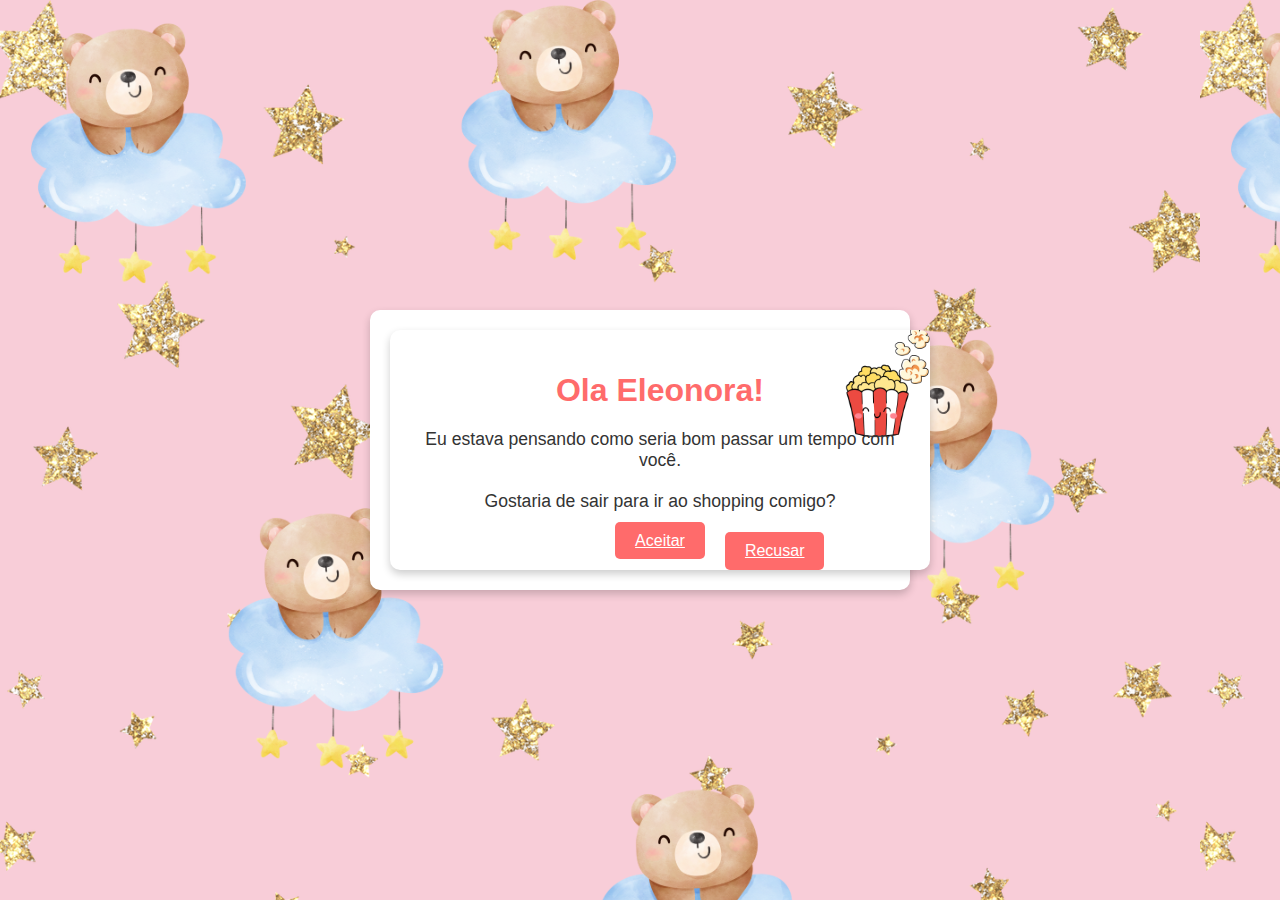
<file: index.html>
<!DOCTYPE html>
<html lang="en">
<head>
    <meta charset="UTF-8">
    <meta name="viewport" content="width=device-width, initial-scale=1.0">
    <title>Convite Especial</title>
    <link rel="stylesheet" href="styles.css">
</head>
<body>
    <div class="container">
        <div class="container2">
            <h1>Ola Eleonora!</h1>
            <p>Eu estava pensando como seria bom passar um tempo com você.</p>
            <p>Gostaria de sair para ir ao shopping comigo?</p>
            <a class="button" href="aceita.html">Aceitar</a>
            <a class="button" id="recusar" href="recusar.html">Recusar</a>

        </div>

    </div>
    <script>
        document.getElementById('recusar').addEventListener('click', function(event) {
            event.preventDefault(); // Evita o envio do formulário
            const button = event.target;
            const randomX = Math.floor(Math.random() * window.innerWidth) + 'px';
            const randomY = Math.floor(Math.random() * window.innerHeight) + 'px';
            button.style.left = randomX;
            button.style.top = randomY;
        });
    </script>

    
</body>
</html>
</file>
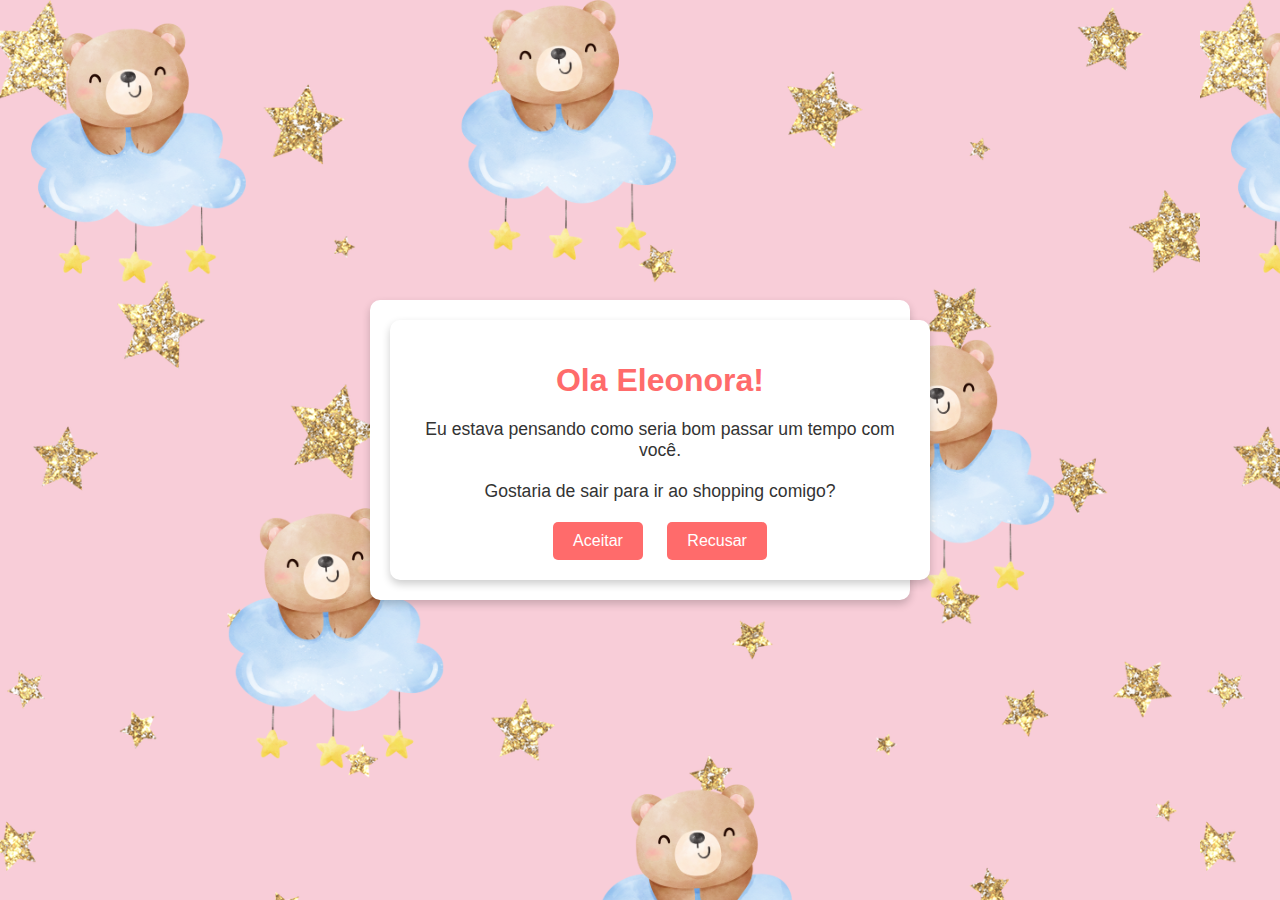
<file: Convite Especial.html>
<!DOCTYPE html>
<html lang="en">
<head>
    <meta charset="UTF-8">
    <meta name="viewport" content="width=device-width, initial-scale=1.0">
    <title>Convite Especial</title>
    <link rel="stylesheet" href="styles.css">
</head>
<body>
    <div class="container">
        <div class="container">
            <h1>Ola Eleonora!</h1>
            <p>Eu estava pensando como seria bom passar um tempo com você.</p>
            <p>Gostaria de sair para ir ao shopping comigo?</p>
            <button class="button">Aceitar</button>
            <button class="button">Recusar</button>

        </div>

    </div>

    
</body>
</html>
</file>
<file: styles.css>
body {
    font-family: Arial, sans-serif;
    background: linear-gradient(to right, #f8cdd8, #f7d1d1);
    margin: 0;
    padding: 0;
    display: flex;
    justify-content: center;
    align-items: center;
    height: 100vh;
    background-image: url(images/ursos.png);
    background-color: #f8cdd8;
}

.container {

    background-color: #fff;
    border-radius: 10px;
    box-shadow: 0 4px 8px rgba(0, 0, 0, 0.2);
    max-width: 500px;
    width: 100%;
    padding: 20px;
    text-align: center;
    
}

.container2 {
    background-image: url('images/pipoca.png'); /* Certifique-se de que o caminho está correto */
    background-color: #fff;
    background-size:20%; /* Ajusta a imagem para cobrir todo o contêiner */
    background-position: right top; /* Centraliza a imagem no contêiner */
    background-repeat: no-repeat; /* Impede a repetição da imagem */
    border-radius: 10px;
    box-shadow: 0 4px 8px rgba(0, 0, 0, 0.2);
    max-width: 500px;
    width: 100%;
    padding: 20px;
    text-align: center; 
}

h1 {
    color: #ff6b6b;
    font-size: 2rem;
    margin-bottom: 20px;
}

p {
    color: #333;
    font-size: 1.1rem;
    margin-bottom: 20px;
}

.button {
    background-color: #ff6b6b;
    color: #fff;
    border: none;
    border-radius: 5px;
    padding: 10px 20px;
    font-size: 1rem;
    cursor: pointer;
    margin: 0 10px;
    transition: background-color 0.3s ease;
}

.button:hover {
    background-color: #ff4a4a;
}
.form-label{
    color: #333;
    font-size: 1.1rem;
    margin-bottom: 5px;
}

#recusar{
    position: absolute;
}
</file>
